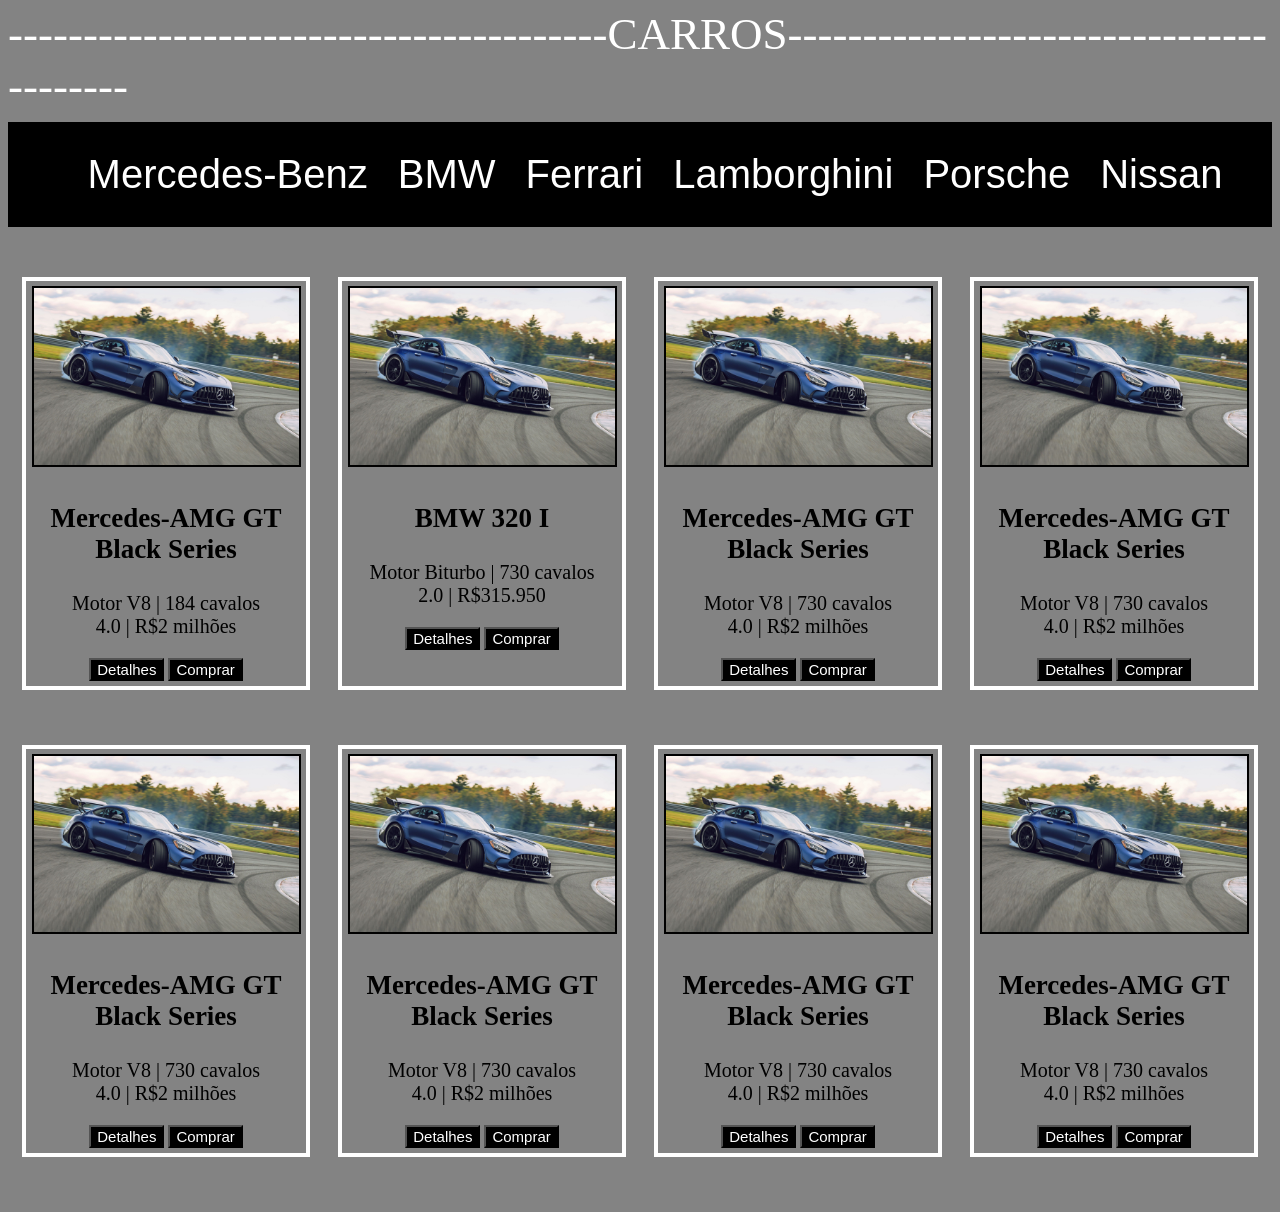
<file: Modulo_2_Desenvolvimento_Web/Aulas/Aula_21_2304/html/index.html>
<!DOCTYPE html>
<html lang="pt-br">
<head>
    <meta charset="UTF-8">
    <title>Carros</title>
</head>
<link rel="stylesheet" href="../css/menu.css">
<link rel="stylesheet" href="../css/carros.css">
<style>
    body
    {
        background-color: rgb(131, 131, 131);
    }
</style>
<body>
    <a class="titulo">----------------------------------------CARROS----------------------------------------</a>
    <div id="menu">
        <a class="item-menu" href="https://www2.mercedes-benz.com.br/passengercars.html?group=all&subgroup=see-all&view=BODYTYPE">Mercedes-Benz</a>
        <a class="item-menu" href="https://www.bmw.com.br/pt/index.html">BMW</a>
        <a class="item-menu" href="https://www.ferrari.com/en-BR">Ferrari</a>
        <a class="item-menu" href="https://www.lamborghini.com/en-en">Lamborghini</a>
        <a class="item-menu" href="https://www.porsche.com/brazil/pt/">Porsche</a>
        <a class="item-menu" href="https://www.nissan.com.br/">Nissan</a>
    </div>
    <div class="carros">    
        <div class="mercedes-amg-gt-bs">
            <img src="../html/img/carro-mercedes-amg-gt-bs.jpg" width="270px" alt="Carro da mercedes">
            <h3>Mercedes-AMG GT Black Series</h3>
            <p>Motor V8 | 184 cavalos<br>4.0 | R$2 milhões</p>
            <button>Detalhes</button>
            <button>Comprar</button>
        </div>
        <div class="carro">
            <img src="../html/img/carro-mercedes-amg-gt-bs.jpg" width="270px" alt="Carro da mercedes">
            <h3>BMW 320 I</h3>
            <p>Motor Biturbo | 730 cavalos<br>2.0 | R$315.950</p>
            <button>Detalhes</button>
            <button>Comprar</button>
        </div>
        <div class="carro">
            <img src="../html/img/carro-mercedes-amg-gt-bs.jpg" width="270px" alt="Carro da mercedes">
            <h3>Mercedes-AMG GT Black Series</h3>
            <p>Motor V8 | 730 cavalos<br>4.0 | R$2 milhões</p>
            <button>Detalhes</button>
            <button>Comprar</button>
        </div>
        <div class="carro">
            <img src="../html/img/carro-mercedes-amg-gt-bs.jpg" width="270px" alt="Carro da mercedes">
            <h3>Mercedes-AMG GT Black Series</h3>
            <p>Motor V8 | 730 cavalos<br>4.0 | R$2 milhões</p>
            <button>Detalhes</button>
            <button>Comprar</button>
        </div>
    </div>
    <div class="carros">    
        <div class="carro">
            <img src="../html/img/carro-mercedes-amg-gt-bs.jpg" width="270px" alt="Carro da mercedes">
            <h3>Mercedes-AMG GT Black Series</h3>
            <p>Motor V8 | 730 cavalos<br>4.0 | R$2 milhões</p>
            <button>Detalhes</button>
            <button>Comprar</button>
        </div>
        <div class="carro">
            <img src="../html/img/carro-mercedes-amg-gt-bs.jpg" width="270px" alt="Carro da mercedes">
            <h3>Mercedes-AMG GT Black Series</h3>
            <p>Motor V8 | 730 cavalos<br>4.0 | R$2 milhões</p>
            <button>Detalhes</button>
            <button>Comprar</button>
        </div>
        <div class="carro">
            <img src="../html/img/carro-mercedes-amg-gt-bs.jpg" width="270px" alt="Carro da mercedes">
            <h3>Mercedes-AMG GT Black Series</h3>
            <p>Motor V8 | 730 cavalos<br>4.0 | R$2 milhões</p>
            <button>Detalhes</button>
            <button>Comprar</button>
        </div>
        <div class="carro">
            <img src="../html/img/carro-mercedes-amg-gt-bs.jpg" width="270px" alt="Carro da mercedes">
            <h3>Mercedes-AMG GT Black Series</h3>
            <p>Motor V8 | 730 cavalos<br>4.0 | R$2 milhões</p>
            <button>Detalhes</button>
            <button>Comprar</button>
        </div>
    </div>
</body>

</html>
</file>
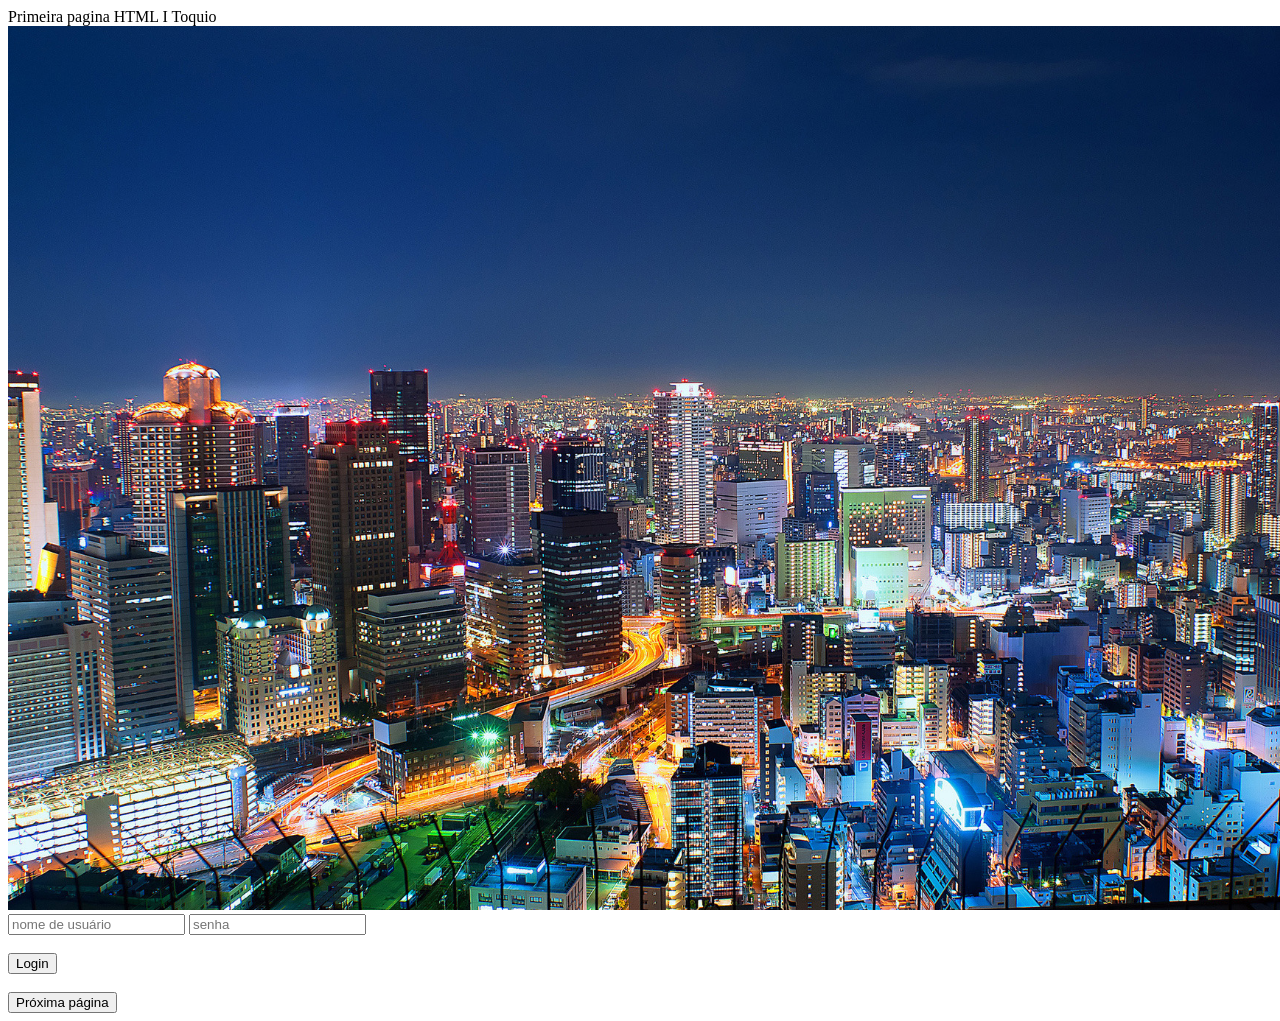
<file: Modulo_2_Desenvolvimento_Web/Aulas/Aula_15_0204/html/page/index.html>
<!DOCTYPE html>
<html lang="pt-br">
<head>
    <meta charset="UTF-8">
    <title>Pagina 1 HTLM</title>
</head>
<body>
    <hi>Primeira pagina HTML I Toquio</hi>
    <img src="../img/cidade.jpg" width="1415px">
    <br>
    <input type="text" placeholder="nome de usuário">
    <input type="password" placeholder="senha">
    <br>
    <br>
    <button>Login</button>
    <br>
    <br>
    <button>Próxima página</button>
</body>
</html>
</file>
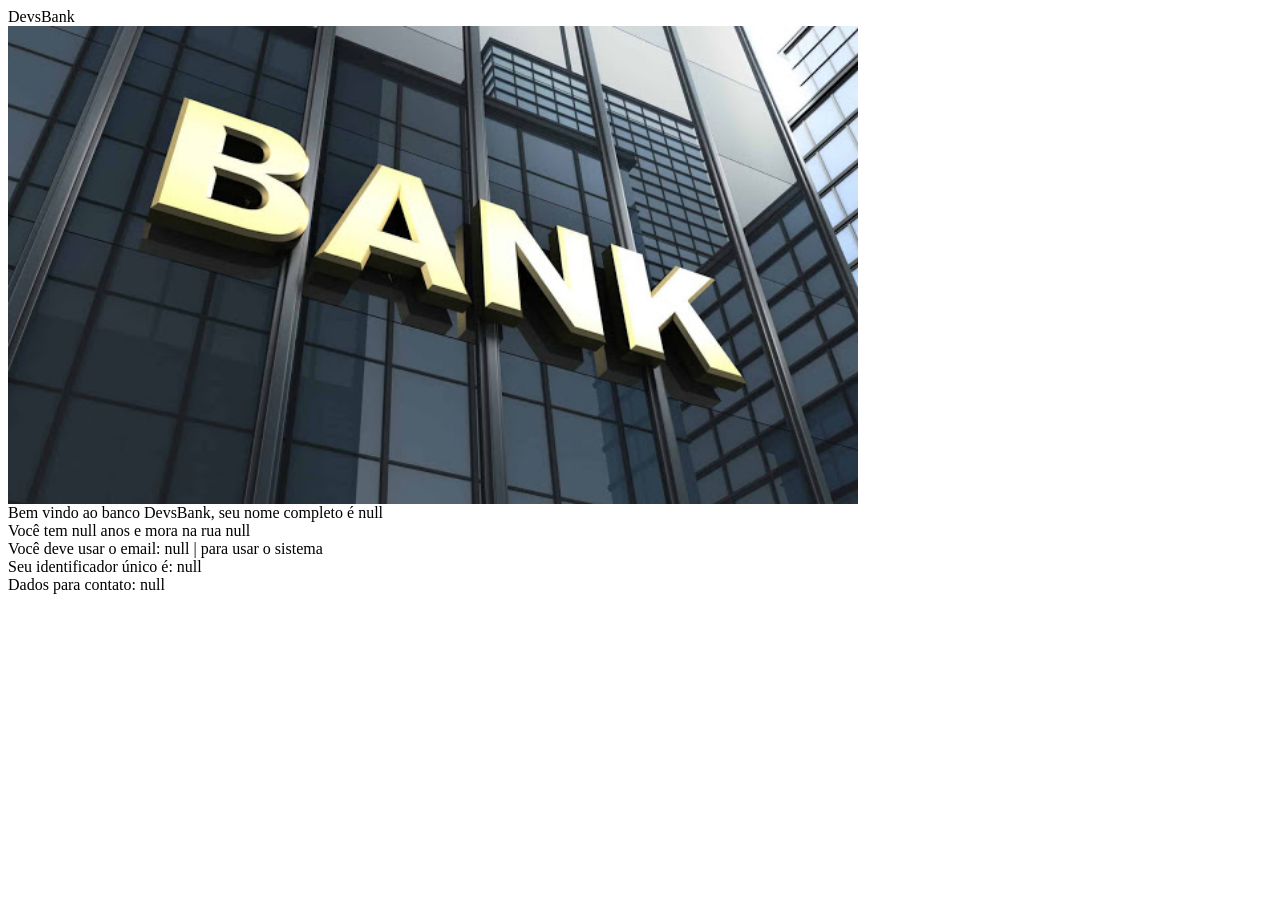
<file: Modulo_2_Desenvolvimento_Web/Listas/Lista_2/Lista2_exercicio2/page/index.html>
<html lang="pt-br">
    <head>
        <meta charset="UTF-8">
        <title>Pagina Banco HTLM</title>
    </head>
    <body>
        <hi>DevsBank</hi>
        <br>
        <img src="../img/banco.jpg" width="850px">
    </body>
    <script>
        var nomeCompleto = window.prompt("Digite o seu nome completo: ")
        var idade = window.prompt("Digite a sua idade: ")
        var rua = window.prompt("Digite o nome da sua rua: ")
        var telefone = window.prompt("Digite o seu telefone: ")
        var email = window.prompt("Digite o seu email: ")
        var cpf = window.prompt("Digite o seu CPF: ")
        document.writeln("</br>Bem vindo ao banco DevsBank, seu nome completo é ", nomeCompleto)
        document.writeln("</br>Você tem ", idade, " anos e mora na rua ", rua)
        document.writeln("</br>Você deve usar o email: ", email, " | para usar o sistema")
        document.writeln("</br>Seu identificador único é: ", cpf)
        document.writeln("</br>Dados para contato: ", telefone)
    </script>
</html>
</file>
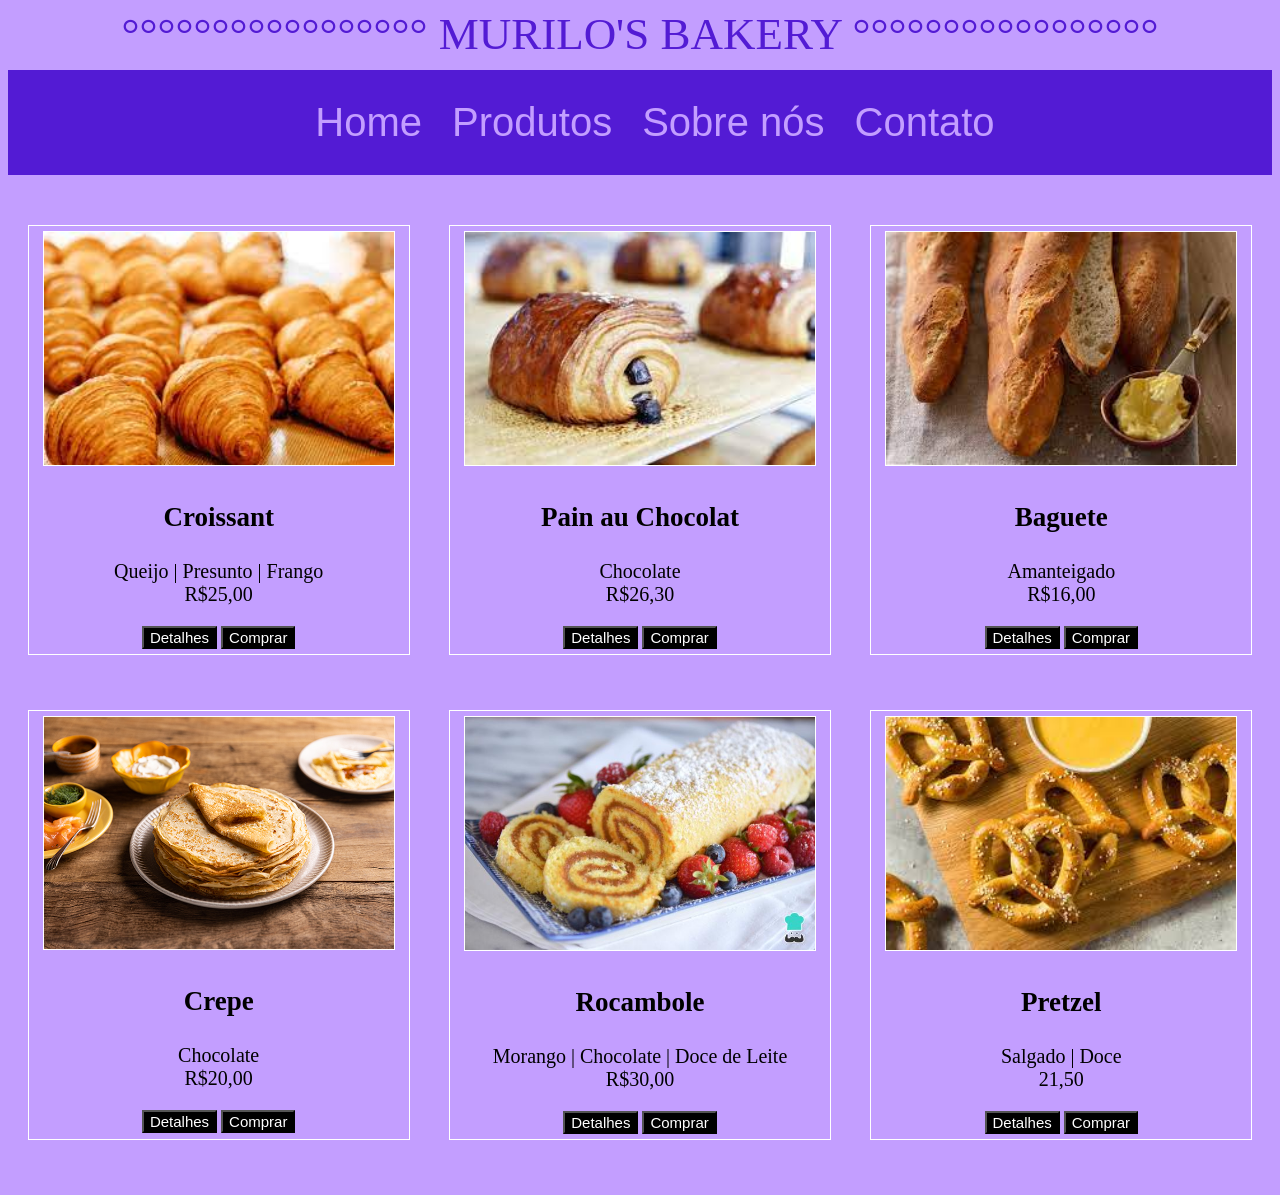
<file: Modulo_2_Desenvolvimento_Web/Listas/Lista_5/Lista5_exercicio2/html/index.html>
<!DOCTYPE html>
<html lang="pt-br">
<head>
    <meta charset="UTF-8">
    <title>Murilo's Bakery</title>
</head>
<link rel="stylesheet" href="../css/menu_index.css">
<link rel="stylesheet" href="../css/produtos_index.css">
<style>
    body
    {
        background-color: rgb(195, 158, 255);
        text-align: center;
    }
</style>
<body>
    <a class="titulo">°°°°°°°°°°°°°°°°° MURILO'S BAKERY °°°°°°°°°°°°°°°°°</a>
    <div id="menu">
        <a class="item-menu" href="../html/index.html">Home</a>
        <a class="item-menu" href="../html/produtos.html">Produtos</a>
        <a class="item-menu" href="../html/sobrenos.html">Sobre nós</a>
        <a class="item-menu" href="../html/contato.html">Contato</a>
    </div>
    <div class="produtos">    
        <div class="produto">
            <img src="../img/croissant.jpg" width="350px">
            <h3>Croissant</h3>
            <p>Queijo | Presunto | Frango<br>R$25,00</p>
            <button>Detalhes</button>
            <button>Comprar</button>
        </div>
        <div class="produto">
            <img src="../img/pain-au-chocolat.jpg" width="350px">
            <h3>Pain au Chocolat</h3>
            <p>Chocolate<br>R$26,30</p>
            <button>Detalhes</button>
            <button>Comprar</button>
        </div>
        <div class="produto">
            <img src="../img/baguete.jpg" width="350px">
            <h3>Baguete</h3>
            <p>Amanteigado<br>R$16,00</p>
            <button>Detalhes</button>
            <button>Comprar</button>
        </div>
    </div>
    <div class="produtos">    
        <div class="produto">
            <img src="../img/crepe.jpg" width="350px">
            <h3>Crepe</h3>
            <p>Chocolate<br>R$20,00</p>
            <button>Detalhes</button>
            <button>Comprar</button>
        </div>
        <div class="produto">
            <img src="../img/rocambole.jpg" width="350px">
            <h3>Rocambole</h3>
            <p>Morango | Chocolate | Doce de Leite<br>R$30,00</p>
            <button>Detalhes</button>
            <button>Comprar</button>
        </div>
        <div class="produto">
            <img src="../img/pretzel.jpg" width="350px">
            <h3>Pretzel</h3>
            <p>Salgado | Doce<br>21,50</p>
            <button>Detalhes</button>
            <button>Comprar</button>
        </div>
    </div>
</body>

</html>
</file>
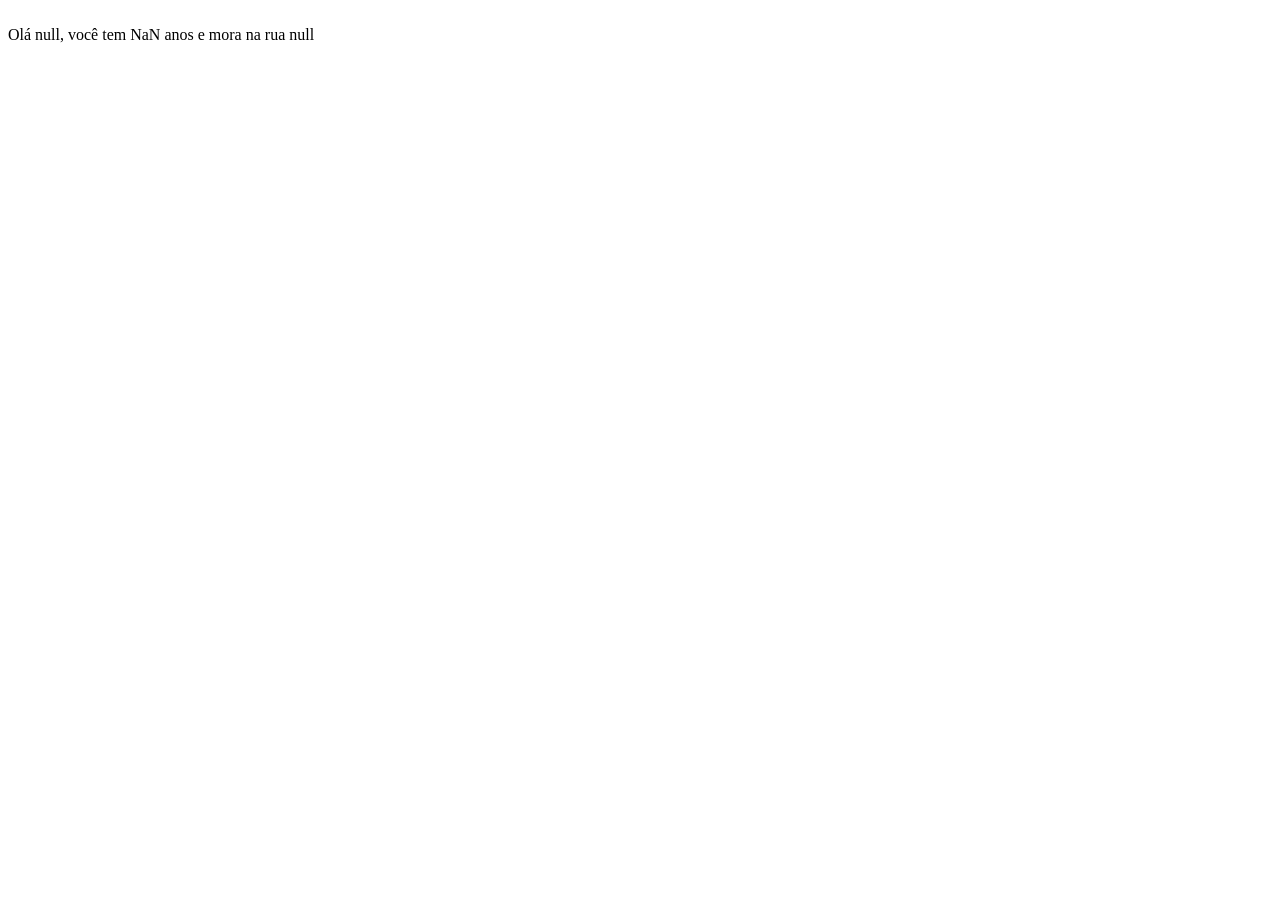
<file: Modulo_2_Desenvolvimento_Web/Listas/Lista_1/Lista1_exercicio3.html>
<html>
    <head>
    </head>
    <body>
    </body>
    <script>
        var nome = window.prompt("Digite o seu nome: ")
        var temp = window.prompt("Digite a sua idade: ")
        var rua = window.prompt("Digite o nome da sua rua: ")
        var idade = parseInt(temp)
        document.write("</br>Olá " + nome + ", você tem " + idade + " anos e mora na rua " + rua)
    </script>
</html>
</file>
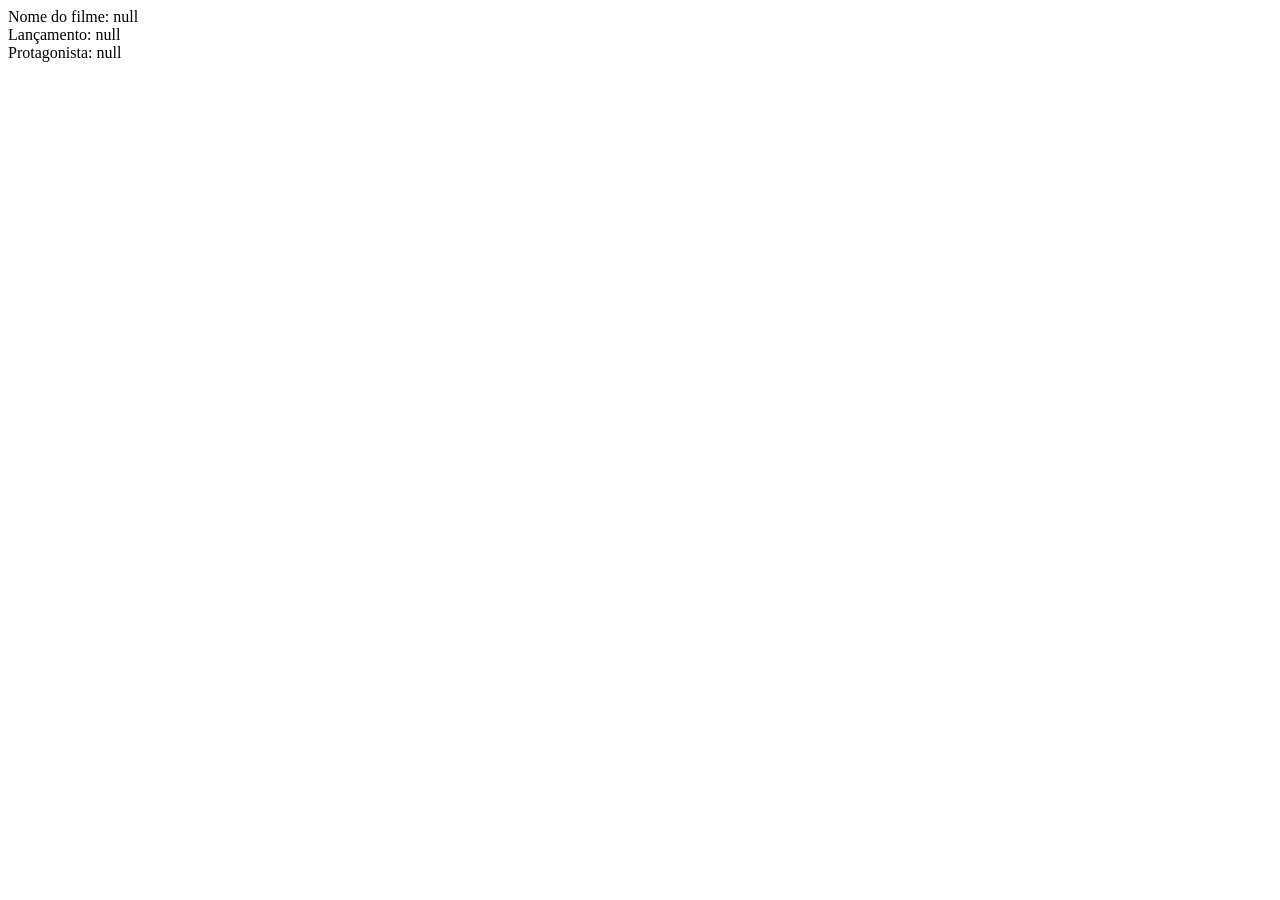
<file: Modulo_2_Desenvolvimento_Web/Listas/Lista_3/Lista3_exercicio2.html>
<html lang="pt-br">
    <head>
        <meta charset="UTF-8">
        <title>Document</title>
    </head>
    <body>  
    </body>
    <script>
        var nomeFilme = window.prompt("Digite o nome do filme: ")
        var anoLancamento = window.prompt("Digite o ano de lançamento do filme: ")
        var nomeProtagonista = window.prompt("Digite o nome do(a) protagonista: ")
        var filme1 = 
        {
            nome: nomeFilme,
            lancamento: anoLancamento,
            protagonista: nomeProtagonista
        }
        var database = []  
        database.push(filme1)
        document.writeln("Nome do filme: ", database[0].nome)
        document.writeln("<br>Lançamento: ", database[0].lancamento)
        document.writeln("<br>Protagonista: ", database[0].protagonista)
    </script>
</html>
</file>
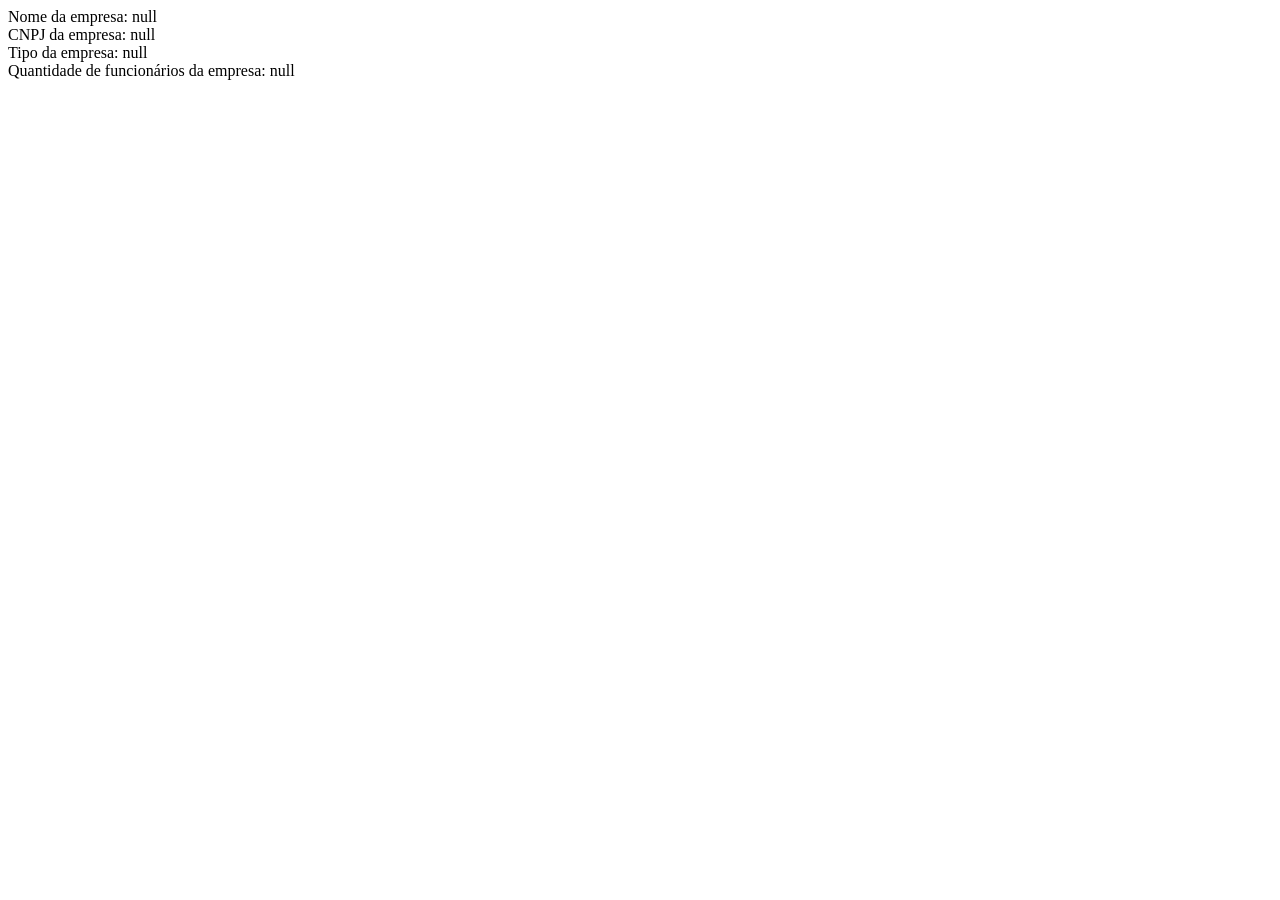
<file: Modulo_2_Desenvolvimento_Web/Aulas/Aula_17_0904/html/exercicio1.html>
<!DOCTYPE html>
<html lang="pt-br">
    <head>
        <meta charset="UTF-8">
        <title>Document</title>
    </head>
    <body>  
    </body>
    <script>
        var nomeDigitado = window.prompt("Digite o nome da empresa: ")
        var cnpjDigitado = window.prompt("Digite o CNPJ da empresa: ")
        var tipoDigitado = window.prompt("Digite o tipo da empresa: ")
        var quantidadeFuncionariosDigitado = window.prompt("Digite a quantidade de funcionários da empresa: ")
        var empresa = 
        {
            nome: nomeDigitado,
            cnpj: cnpjDigitado,
            tipo: tipoDigitado,
            quantidadeFuncionarios: quantidadeFuncionariosDigitado  
        }
        var lista = []  
        lista.push(empresa)
        document.writeln("Nome da empresa: ", lista[0].nome)
        document.writeln("<br>CNPJ da empresa: ", lista[0].cnpj)
        document.writeln("<br>Tipo da empresa: ", lista[0].tipo)
        document.writeln("<br>Quantidade de funcionários da empresa: ", lista[0].quantidadeFuncionarios)
    </script>
</html>
</file>
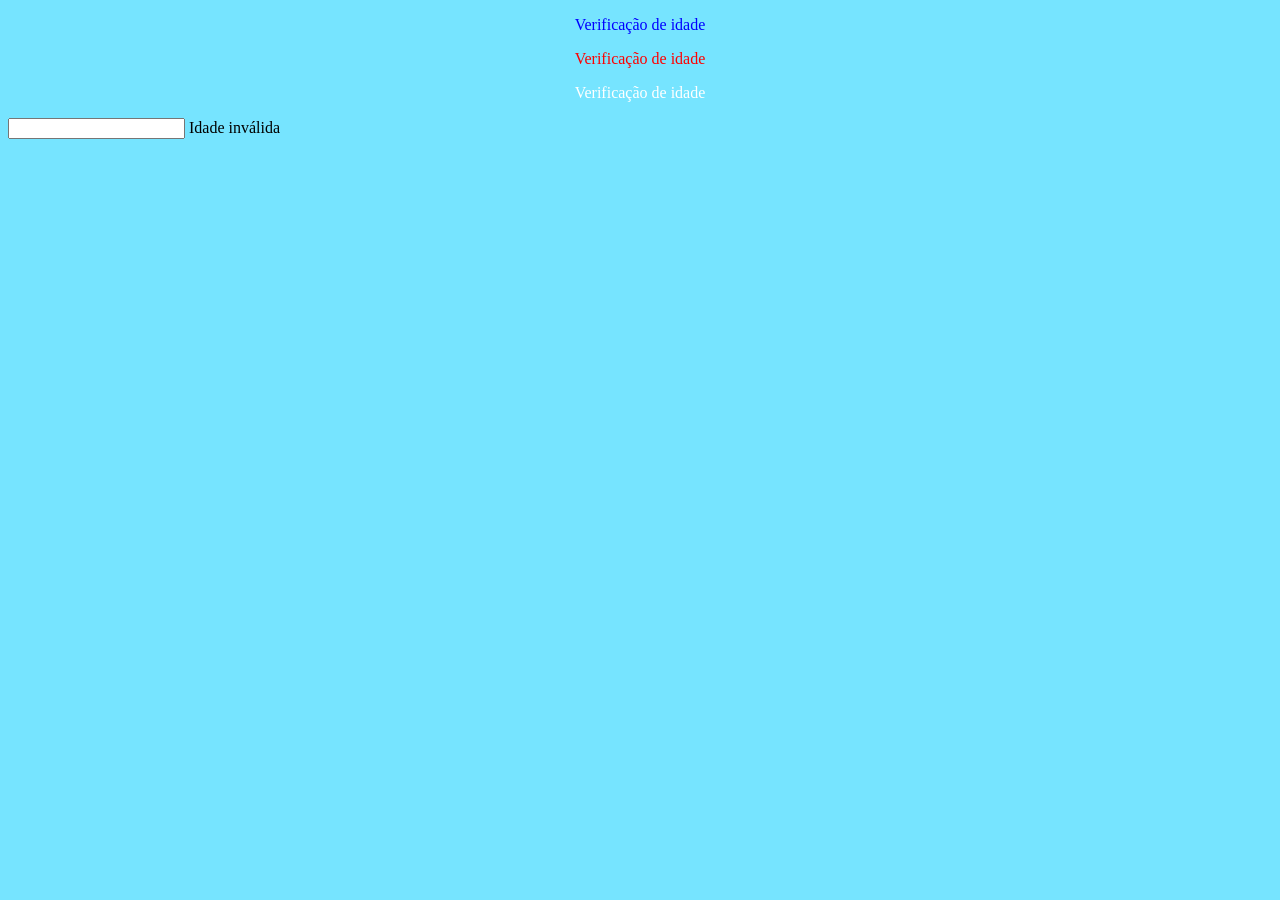
<file: Modulo_2_Desenvolvimento_Web/Aulas/Aula_19_1604/html/condicionais.html>
<!DOCTYPE html>
<html lang="pt-br">
<head>
    <meta charset="UTF-8">
    <title>Document</title>
</head>
<style>
    body {
        background-color: rgb(118, 228, 255);
    }
    #p1 {
        color: rgb(0, 0, 255);
    }
    #p2 {
        color: rgb(255, 0, 0);
    }
    #p1, #p2, #p3 {
        text-align: center;
    }
    #p3 {
        color: rgb(255, 255, 255);
    }
</style>
<body>
    <p id="p1">Verificação de idade</p>
    <p id="p2">Verificação de idade</p>
    <p id="p3">Verificação de idade</p>
    <input type="text">
</body>
<script src="../js/condicionaisHtlm.js"></script>
</html>
</file>
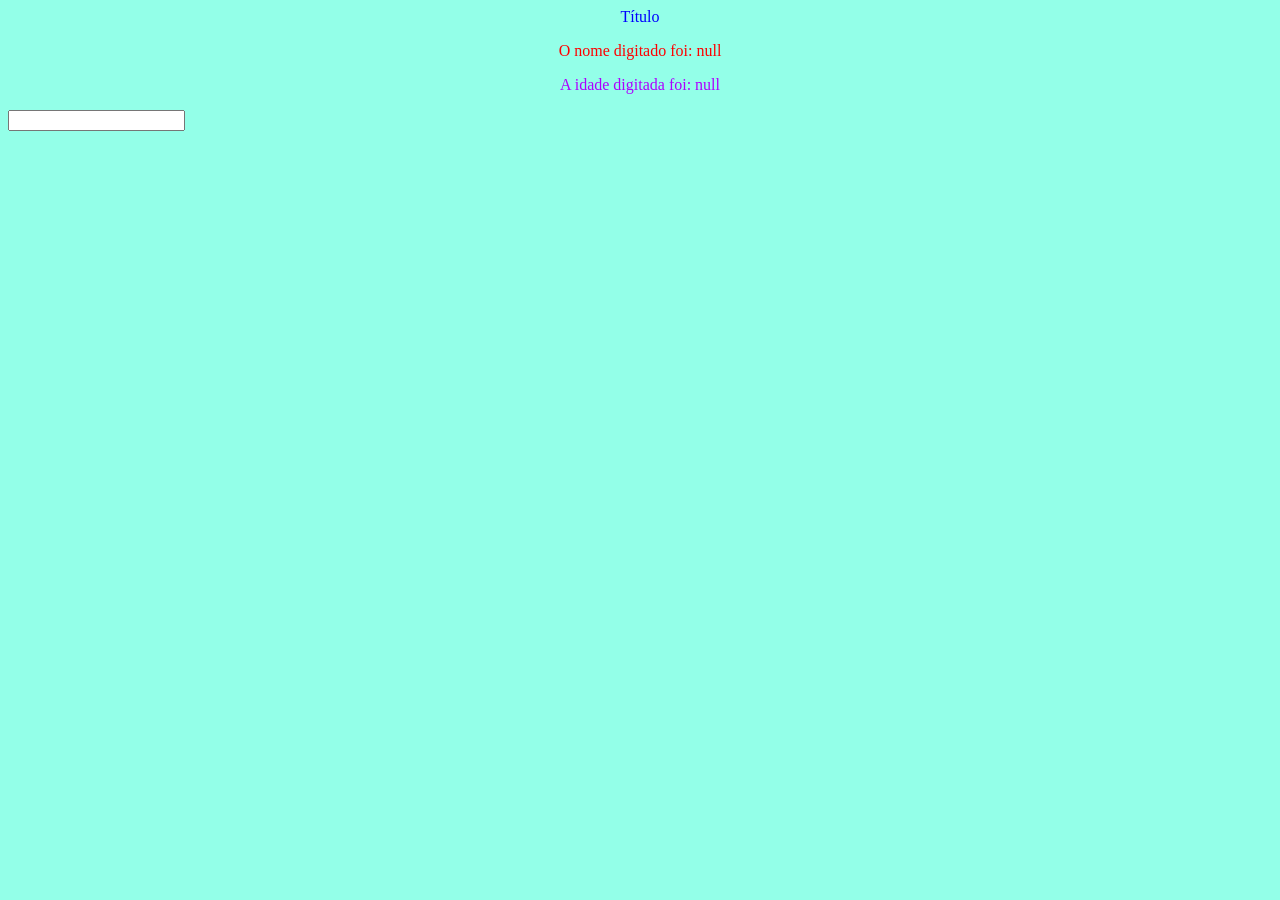
<file: Modulo_2_Desenvolvimento_Web/Aulas/Aula_19_1604/html/teste.html>
<html lang="pt-br">
    <head>
        <meta charset="UTF-8">
        <title>Teste</title>
    </head>
    <style>
        body {
            background-color: rgb(147, 255, 232);
        }
        #titulo {
            color: rgb(0, 0, 255);
        }
        #nome {
            color: rgb(255, 0, 0);
        }
        #nome, #idade, #titulo {
            text-align: center;
        }
        #idade {
            color: rgb(174, 0, 255);
        }
    </style>
    <body>
        <p id="titulo">Título</p>
        <p id="nome"></p>
        <p id="idade"></p>
        <input type="text">
    </body>
    <script>
        var nome1 = window.prompt("Digite o seu nome: ")
        var idade1 = window.prompt("Digite a sua idade: ")
        var pessoa1 = 
        {
            nome: nome1,
            idade: idade1,
        }
        var database = []  
        database.push(pessoa1)
        var tagNome = document.getElementById("nome")
        tagNome.innerHTML = "O nome digitado foi: " + pessoa1.nome
        var tagIdade = document.getElementById("idade")
        tagIdade.innerHTML = "A idade digitada foi: " + pessoa1.idade
    </script>
</html>
</file>
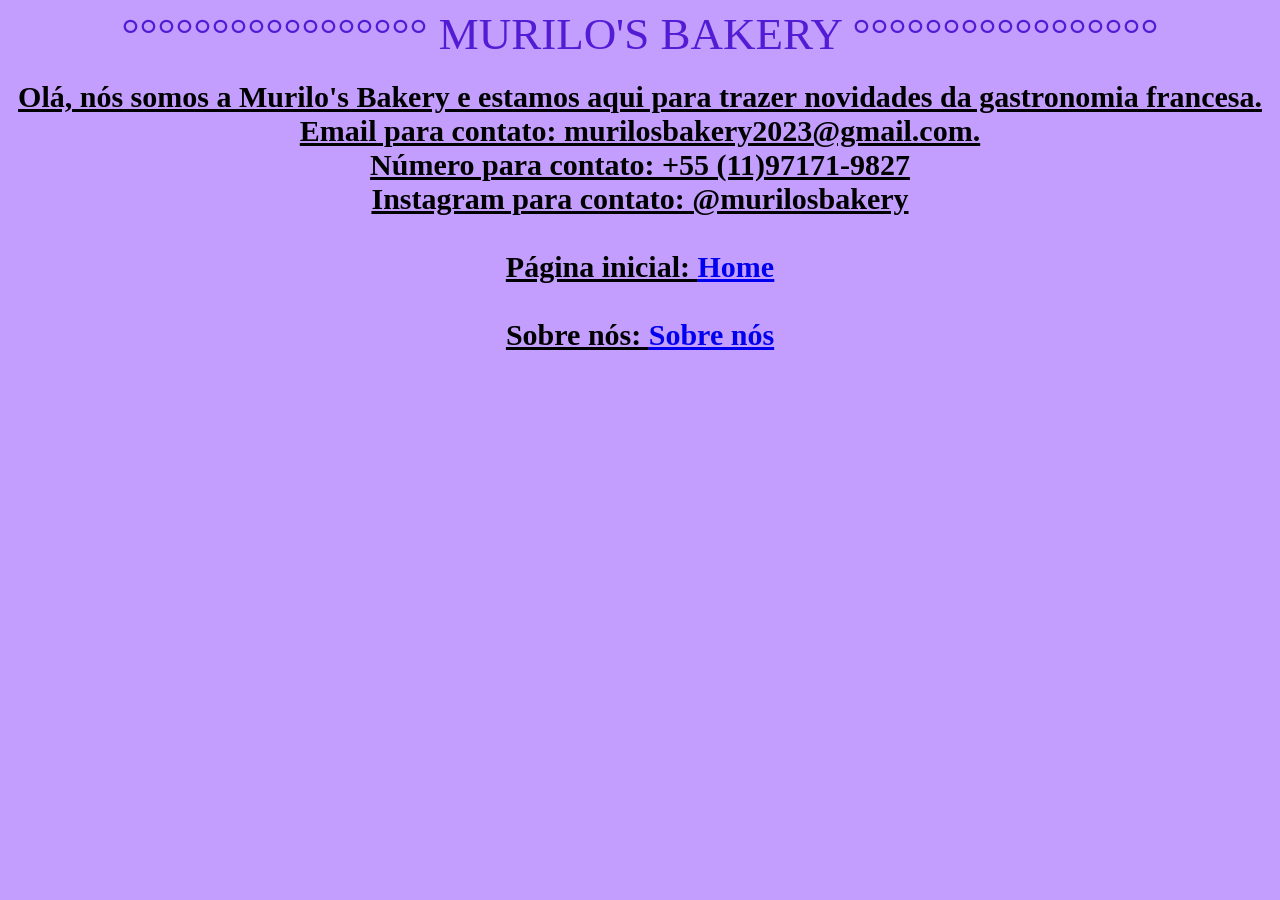
<file: Modulo_2_Desenvolvimento_Web/Listas/Lista_5/Lista5_exercicio2/html/contato.html>
<!DOCTYPE html>
<html lang="pt-br">
<head>
    <meta charset="UTF-8">
    <title>Contato</title>
</head>
<body>
    <link rel="stylesheet" href="../css/contato.css">
<style>
    body
    {
        background-color: rgb(195, 158, 255);
        text-align: center;
    }
</style>
<body>
    <a class="titulo">°°°°°°°°°°°°°°°°° MURILO'S BAKERY °°°°°°°°°°°°°°°°°</a>
    <h1 class="p1">Olá, nós somos a Murilo's Bakery e estamos aqui para trazer novidades da gastronomia francesa.
        <br>Email para contato: murilosbakery2023@gmail.com.
        <br>Número para contato: +55 (11)97171-9827
        <br>Instagram para contato: @murilosbakery
        <br><br>Página inicial: <a href="../html/index.html">Home</a>
        <br><br>Sobre nós: <a href="../html/sobrenos.html">Sobre nós</a>
    </h1>
</body>
</html>
</file>
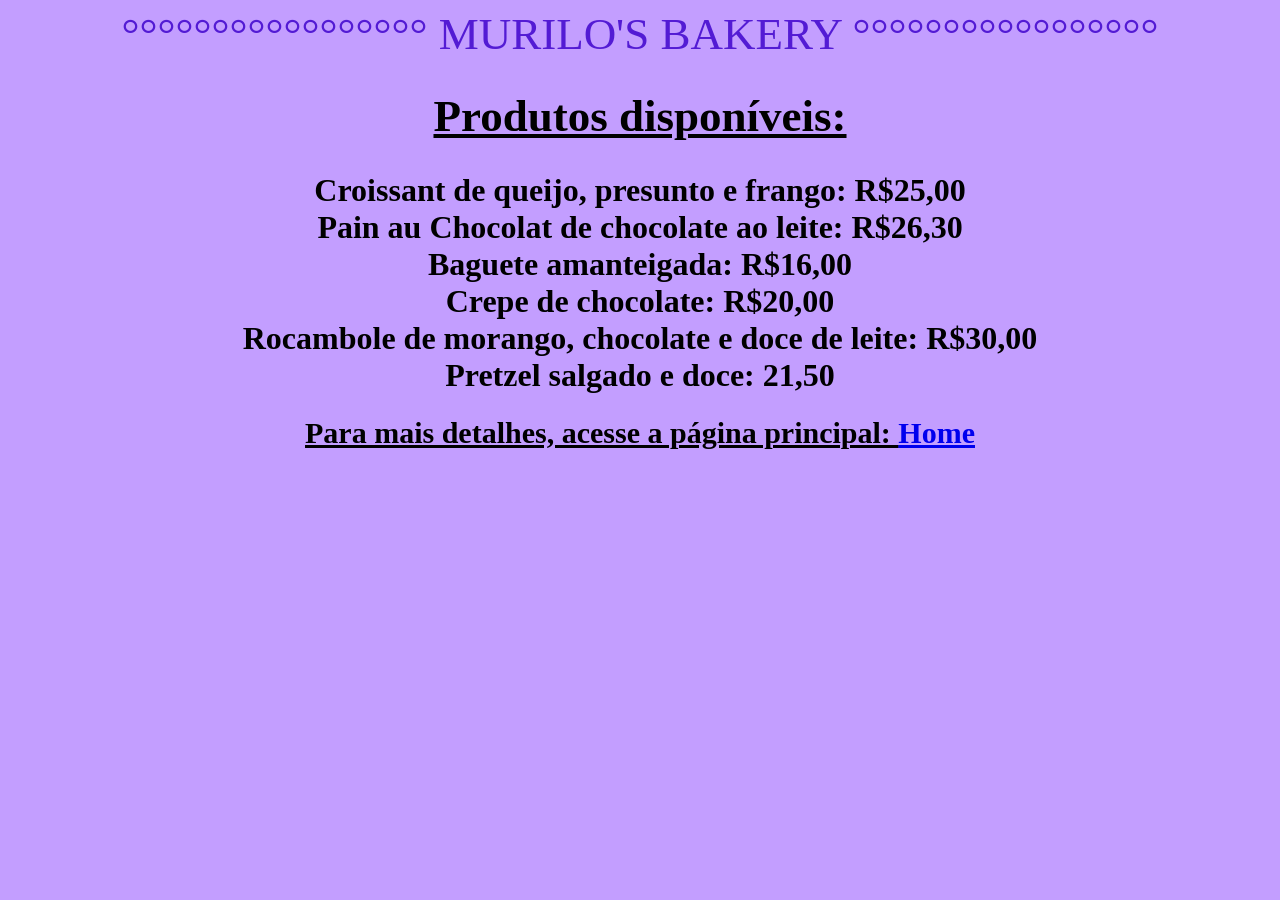
<file: Modulo_2_Desenvolvimento_Web/Listas/Lista_5/Lista5_exercicio2/html/produtos.html>
<!DOCTYPE html>
<html lang="pt-br">
<head>
    <meta charset="UTF-8">
    <title>Produtos</title>
</head>
<link rel="stylesheet" href="../css/produtos.css">
<style>
    body
    {
        background-color: rgb(195, 158, 255);
        text-align: center;
    }
</style>
<body>
    <a class="titulo">°°°°°°°°°°°°°°°°° MURILO'S BAKERY °°°°°°°°°°°°°°°°° </a>
    <h1 class="p1">Produtos disponíveis:</h1>
    <h1 class="p2">Croissant de queijo, presunto e frango: R$25,00
        <br>Pain au Chocolat de chocolate ao leite: R$26,30
        <br>Baguete amanteigada: R$16,00
        <br>Crepe de chocolate: R$20,00
        <br>Rocambole de morango, chocolate e doce de leite: R$30,00
        <br>Pretzel salgado e doce: 21,50
    </h1>
    <h1 class="p3">Para mais detalhes, acesse a página principal: <a href="../html/index.html">Home</a>
</body>

</html>
</file>
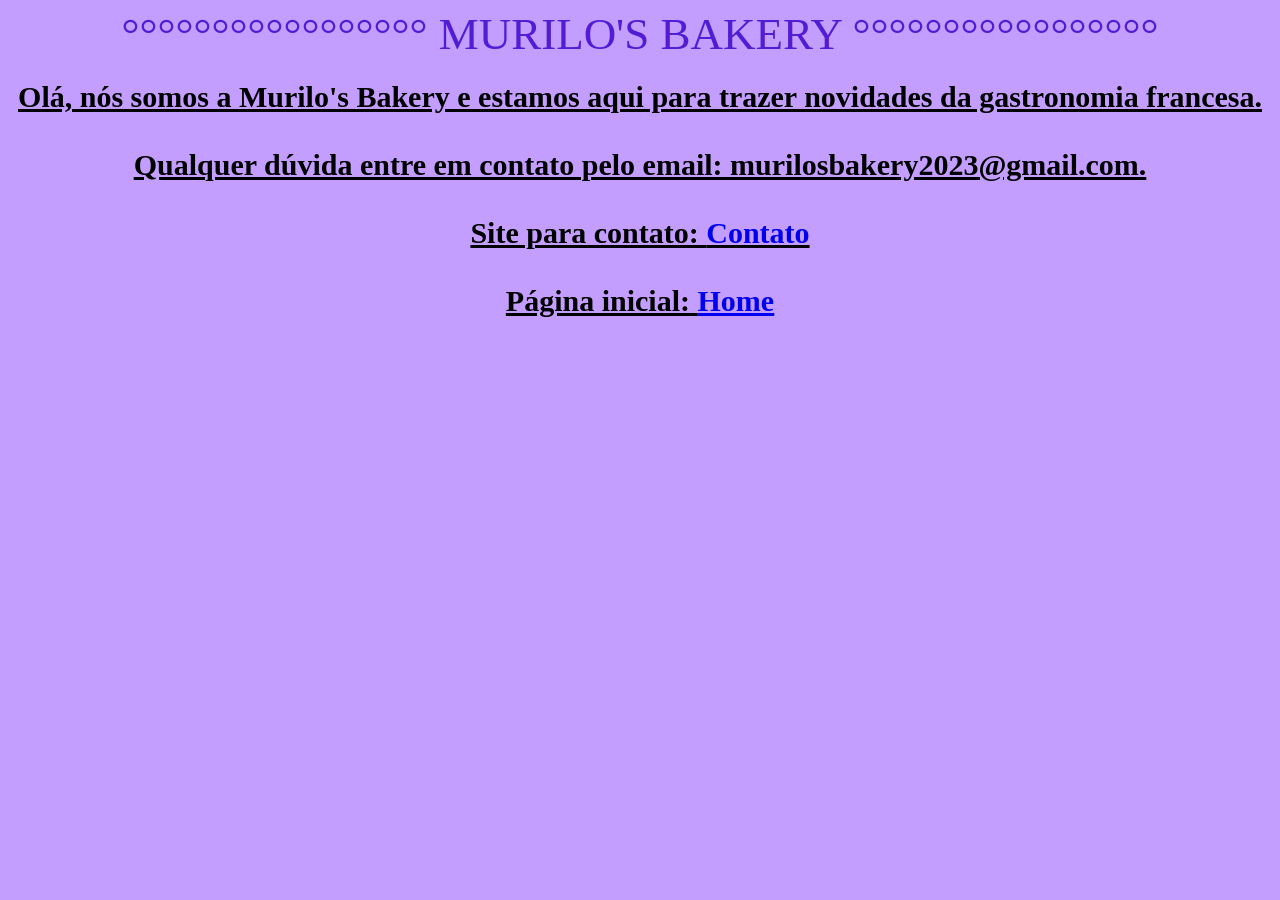
<file: Modulo_2_Desenvolvimento_Web/Listas/Lista_5/Lista5_exercicio2/html/sobrenos.html>
<!DOCTYPE html>
<html lang="pt-br">
<head>
    <meta charset="UTF-8">
    <title>Sobre nós</title>
</head>
<link rel="stylesheet" href="../css/sobrenos.css">
<style>
    body
    {
        background-color: rgb(195, 158, 255);
        text-align: center;
    }
</style>
<body>
    <a class="titulo">°°°°°°°°°°°°°°°°° MURILO'S BAKERY °°°°°°°°°°°°°°°°° </a>
    <h1 class="p1">Olá, nós somos a Murilo's Bakery e estamos aqui para trazer novidades da gastronomia francesa.
        <br><br>Qualquer dúvida entre em contato pelo email: murilosbakery2023@gmail.com.
        <br><br>Site para contato: <a class="contato" href="../html/contato.html">Contato</a>
        <br><br>Página inicial: <a href="../html/index.html">Home</a>
    </h1>
</body>

</html>
</file>
<file: Modulo_2_Desenvolvimento_Web/Aulas/Aula_21_2304/css/menu.css>
#menu
{
    margin-top: 10px;
    background-color: black;
    display: flex;
    justify-content: center;
}
.item-menu
{
    font-size: 40px;
    margin-left: 30px;
    margin-top: 30px;
    margin-bottom: 30px;
    text-decoration: none;
    color: white;
    font-family: Arial, Helvetica, sans-serif;
}
.titulo
{
    background-color: rgb(131, 131, 131);
    text-decoration: none;
    color: white;
    font-size: 45px;
    text-align: center;
}
.item-menu:hover
{
    color: red;
}
</file>
<file: Modulo_2_Desenvolvimento_Web/Aulas/Aula_21_2304/css/carros.css>
.carros
{
    display: flex;
    justify-content: space-around;
    margin-top: 50px;
    margin-bottom: 55px;
}
.carro
{
    border: 4px solid white;
    width: 280px;
    text-align: center;
}
.mercedes-amg-gt-bs
{
    border: 4px solid white;
    width: 280px;
    text-align: center;
}
.carros img
{
    border: 2px solid black;
    width: 265px;
    margin: 5px;
}
.carros h3
{
    font-size: 27px;
    color: black;
}
.carros p
{
    font-size: 20px;
}
.carros button
{
    font-size: 15px;
    margin-bottom: 5px;
    color: white;
    background-color: rgb(0, 0, 0);
    cursor: pointer;
}
.carros button:hover
{
    background-color: black;
    color: rgb(255, 0, 0);
    width: 85px;
    height: 34px;
    font-size: 18px;
    margin-bottom: 0px;
    margin-top: -6px;
}
</file>
<file: Modulo_2_Desenvolvimento_Web/Listas/Lista_5/Lista5_exercicio2/css/menu_index.css>
#menu
{
    margin-top: 10px;
    background-color: rgb(83, 27, 212);
    display: flex;
    justify-content: center;
}
.item-menu
{
    font-size: 40px;
    margin-left: 30px;
    margin-top: 30px;
    margin-bottom: 30px;
    text-decoration: none;
    color: rgb(195, 158, 255);
    font-family: Arial, Helvetica, sans-serif;
    cursor: pointer;
}
.titulo
{
    background-color: rgb(195, 158, 255);
    text-decoration: none;
    color: rgb(83, 27, 212);
    font-size: 45px;
    text-align: center;
}
.item-menu:hover
{
    color: rgb(82, 128, 255);
    font-size: 50px;
    margin-bottom: 0px;
}
</file>
<file: Modulo_2_Desenvolvimento_Web/Listas/Lista_5/Lista5_exercicio2/css/produtos_index.css>
.produtos
{
    display: flex;
    justify-content: space-around;
    margin-top: 50px;
    margin-bottom: 55px;
}
.produtos img
{
    border: 1px solid white;
    width: 350px;
    margin: 5px;
}
.produtos h3
{
    font-size: 27px;
    color: black;
}
.produtos p
{
    font-size: 20px;
}
.produtos button
{
    font-size: 15px;
    margin-bottom: 5px;
    color: white;
    background-color: rgb(0, 0, 0);
    cursor: pointer;
}
.produtos button:hover
{
    background-color: black;
    color: rgb(82, 128, 255);
    width: 85px;
    height: 34px;
    font-size: 18px;
    margin-bottom: 0px;
    margin-top: -6px;
}
.produto
{
    border: 1px solid white;
    width: 380px;
    text-align: center;
}
</file>
<file: Modulo_2_Desenvolvimento_Web/Listas/Lista_5/Lista5_exercicio2/css/contato.css>
.titulo
{
    background-color: rgb(195, 158, 255);
    text-decoration: none;
    color: rgb(83, 27, 212);
    font-size: 45px;
    text-align: center;
}
.p1
{
    text-decoration: underline;
    font-size: 30px;
}
</file>
<file: Modulo_2_Desenvolvimento_Web/Listas/Lista_5/Lista5_exercicio2/css/produtos.css>
.titulo
{
    background-color: rgb(195, 158, 255);
    text-decoration: none;
    color: rgb(83, 27, 212);
    font-size: 45px;
    text-align: center;
}
.p1
{
    text-decoration: underline;
    font-size: 45px;
}
.p3
{
    text-decoration: underline;
    font-size: 30px;
}
</file>
<file: Modulo_2_Desenvolvimento_Web/Listas/Lista_5/Lista5_exercicio2/css/sobrenos.css>
.titulo
{
    background-color: rgb(195, 158, 255);
    text-decoration: none;
    color: rgb(83, 27, 212);
    font-size: 45px;
    text-align: center;
}
.p1
{
    text-decoration: underline;
    font-size: 30px;
}
.contato
{
    background-color: rgb(195, 158, 255);
    text-decoration: none;
    font-size: 30px;
    text-align: center;
}
</file>
